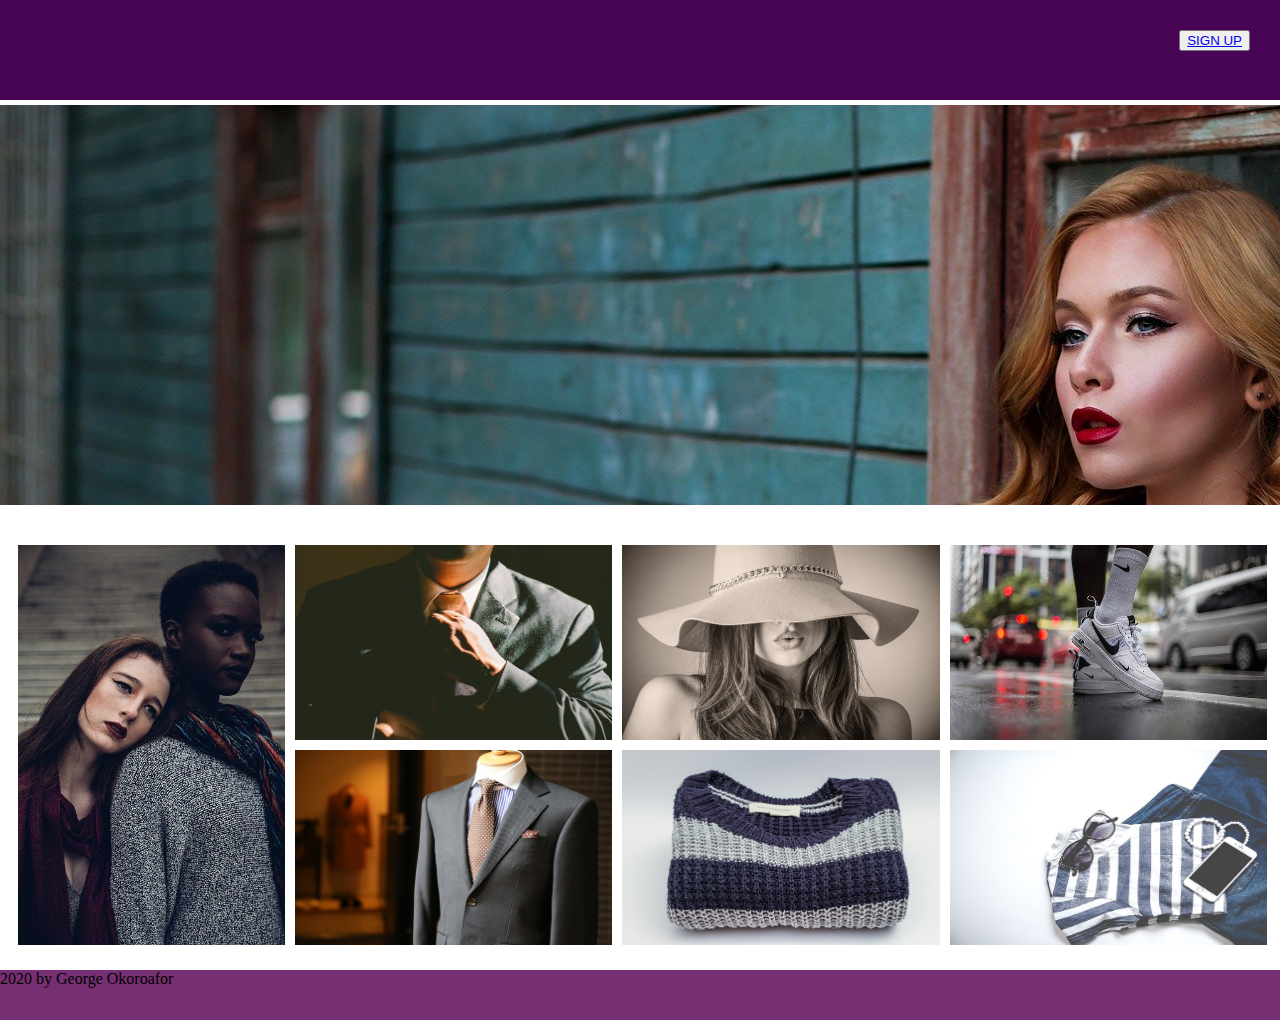
<file: fashion_website/index.html>
<!DOCTYPE html>
<html lang="en">
<head>
    <meta charset="UTF-8">
    <meta name="viewport" content="width=device-width, initial-scale=1.0">
    <title>Clothify</title>
    <link rel="stylesheet" href="style.css">
</head>
<body>

    <div class="nav">
        <button style="float: right;">
            <a href="login.html"> 
            SIGN UP 
        </a></button></div>

    <div class="banner">
    
    </div>
    
    <div class="main">

        <div class="side_bar">
            <img alt="Qries" src="images/two-women-1246024_640.jpg"
         width=100%" height="100%">
        </div>
        <div class="page_content">
            <div class="box">
                <img alt="Qries" src="images/tie-690084_640.jpg"
         width=100%" height="100%">
            </div>
            <div class="box">
                <img alt="Qries" src="images/fashion-2309519_1920.jpg"
         width=100%" height="100%">
            </div>
            <div class="box">
                <img alt="Qries" src="images/nike-5126389_640.jpg"
         width=100%" height="100%">
            </div>
            <div class="box">
                <img alt="Qries" src="images/fashion-1979136_640.jpg"
         width=100%" height="100%">
            </div>
            <div class="box">
                <img alt="Qries" src="images/fashion-1283863_640.jpg"
         width=100%" height="100%">
            </div>
            <div class="box">
                <img alt="Qries" src="images/clothing-3221103_640.jpg"
         width=100%" height="100%">
            </div>
            <div style="clear: both;"></div>
        </div>
        <div style="clear: both;"></div>

    </div>
    <div style="clear: both;"></div>

    <div class="foot">
        <div class="footer_content">2020 by George Okoroafor</div> 
    </div>
    
</body>
</html>
</file>
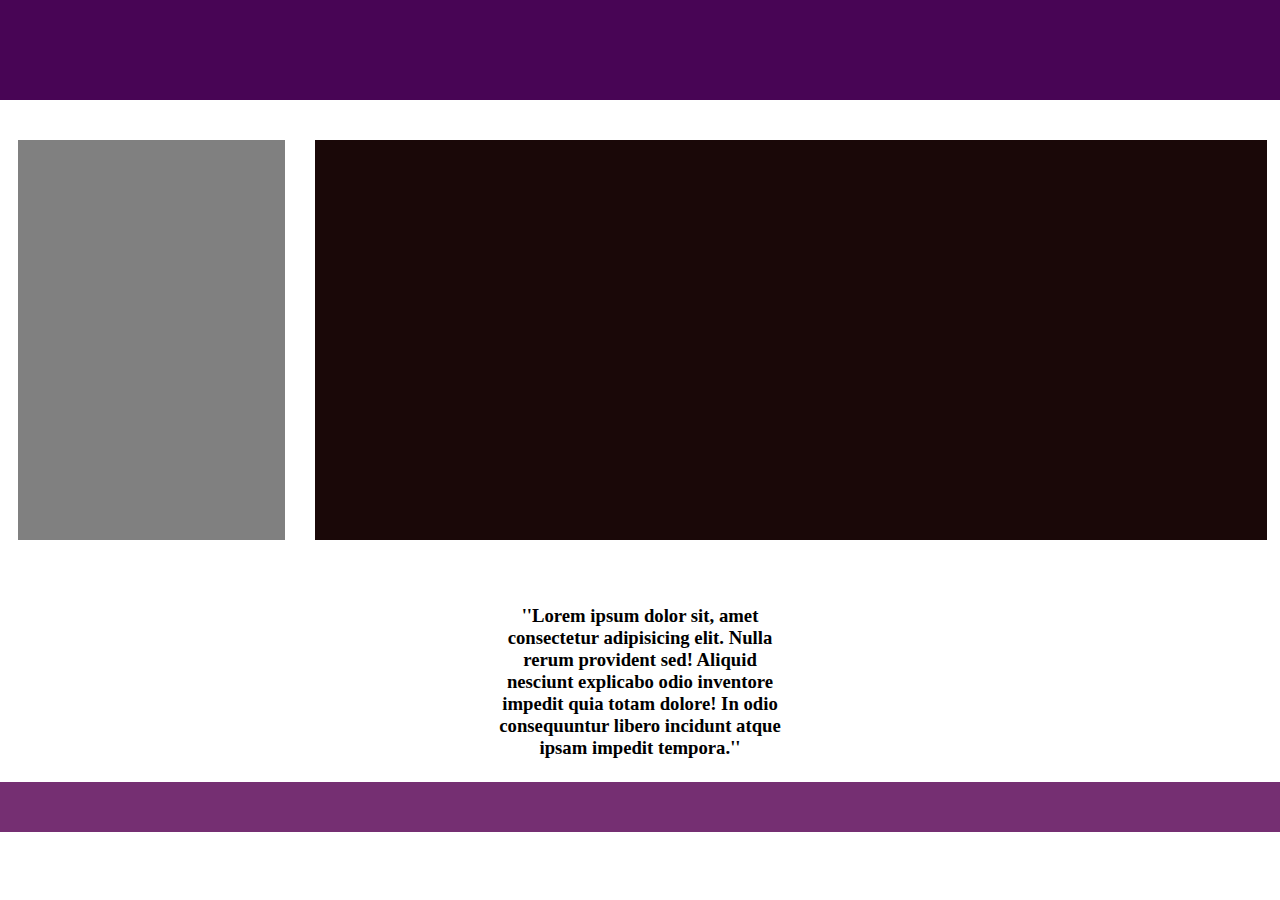
<file: fashion_website/about.html>
<!DOCTYPE html>
<html lang="en">
<head>
    <meta charset="UTF-8">
    <meta name="viewport" content="width=device-width, initial-scale=1.0">
    <title>Clothify</title>
    <link rel="stylesheet" href="style.css">
</head>
<body>

    <div class="nav"></div>
    <div class="main">
        <div class="side_bar"></div>
        <div class="about"></div>
    </div>
    <div style="clear: both;"></div>
    <div class="customer_review">
        <center>
            <div class="review1">
                <h3><strong></strong>
        ''Lorem ipsum dolor sit, amet consectetur adipisicing elit. 
         Nulla rerum provident sed! Aliquid nesciunt explicabo 
         odio inventore impedit quia totam dolore! In odio consequuntur 
         libero incidunt atque ipsam impedit tempora.''
                </strong></h3>
            </div>
            <div style="clear: both;"></div>
        </center>
    </div>
    <div style="clear: both;"></div>
    <div class="foot"></div>
    <div style="clear: both;"></div>
</body>
</html>
</file>
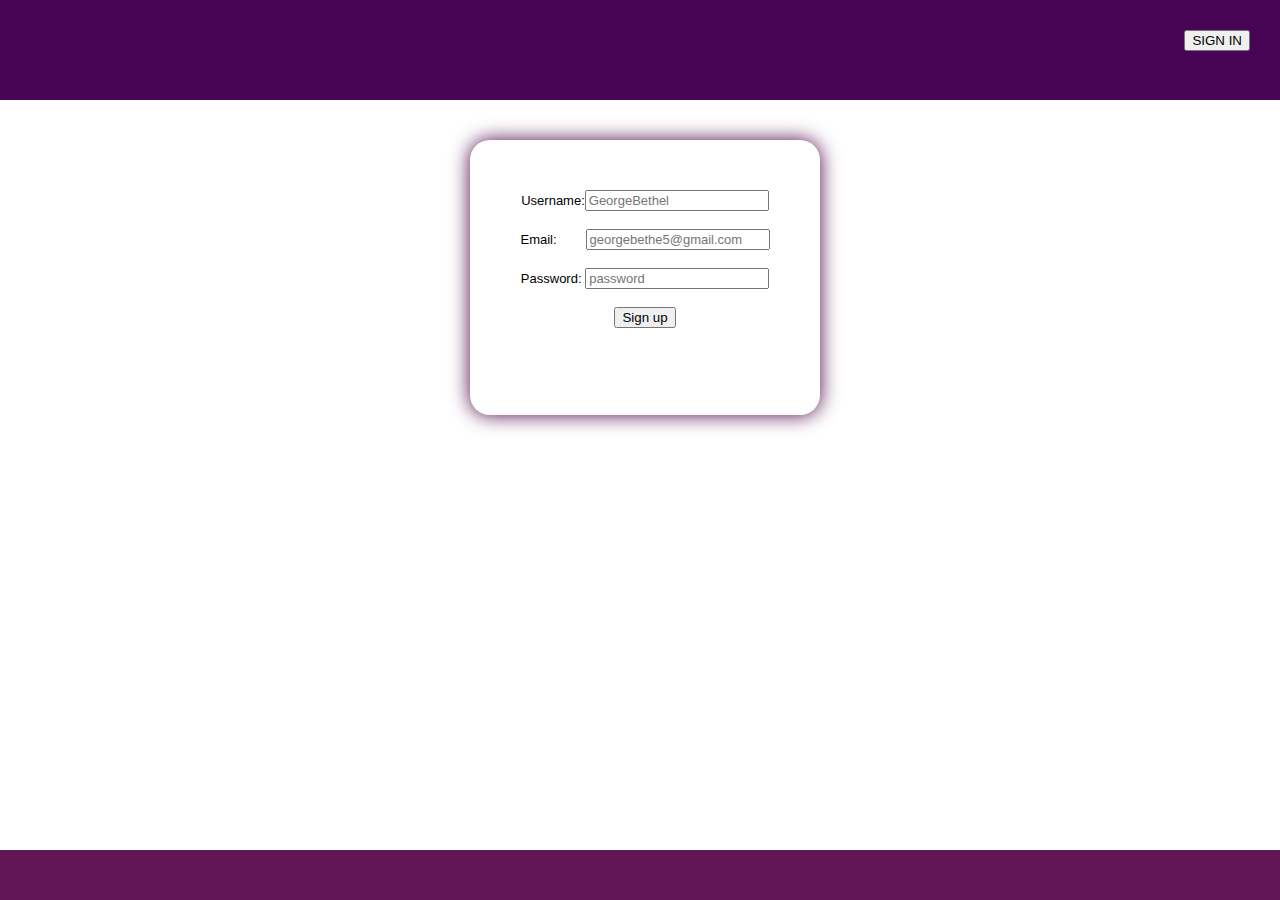
<file: fashion_website/login.html>
<!DOCTYPE html>
<html lang="en">
<head>
    <meta charset="UTF-8">
    <meta name="viewport" content="width=device-width, initial-scale=1.0">
    <title>Clothify page | Login</title>
    <link rel="stylesheet" href="style.css">
</head>
<body>

    <div class="nav"><button style="float: right;">SIGN IN</button></div>

    <div class="main">
        <div class="login_box">
            <center>
                <div class="name" style="font-size: small;">
                    Username:<input type="text" placeholder="GeorgeBethel" style="font-size: small;">
                </div>
                <br>
                <div class="email" style="font-size: small;">
                    Email:&nbsp;&nbsp; &nbsp; &nbsp; &nbsp;<input type="text" placeholder="georgebethe5@gmail.com" style="font-size: small;">
                </div>
                <br>
                <div class="password" style="font-size: small;">
                    Password:&nbsp;<input type="text" placeholder="password" style="font-size: small;">
                </div>
                <br>
                <div class="submit">
                    <input type="submit" value="Sign up">
                </div>
            </center>
        </div>
    </div>

    <div class="footer"></div>
    
</body>
</html>
</file>
<file: fashion_website/style.css>
body{

    margin: 0;
}

.banner{

    width: 100%;
    height: 400px;
    background: grey;
    background-image: url('images/girl-1828536_1920.jpg');

}

.main{

    padding-top: 20px;
    margin-top: 20px;
    margin-left: 10px;
    margin-bottom: 25px;
    width: calc(100%-10%);
    height: 400px;
    background:white;

}



.side_bar{

    float: left;
    background:grey;
    width: 21%;
    height:400px;
    margin-left: 8px;
    margin-right: 10px;

}

.box{

    
    float: left;
    background:rgb(79, 13, 99);
    width: 25%;
    height:195px;
    margin-right: 10px;
    margin-right: 10px;
    margin-bottom: 10px;
}

.nav{

    margin-top: 0px;
    margin-bottom: 5px;
    padding-top: 30px;
    padding-right: 30px;
    background: rgb(72, 5, 85);
    width: calc(100%-40%);
    height: 70px;
    clear: both;
}

.login_box{
    
    margin: auto;
    font-family: Arial;
    padding-top: 50px;
    padding-left: 25px;
    padding-bottom: 25px;
    padding-right: 25px;
    width: 300px;
    height: 200px;
    border-radius: 20px;
    background:white;
    clear: both;
    box-shadow: 0px 0px 20px 0  rgb(75, 7, 71);
}

.footer{

    width: 100%;
    height: 50px;
    background: rgb(97, 21, 84);
    bottom: 0;
    position: absolute;
}

.foot{

    width: 100%;
    height: 50px;
    background: rgb(117, 47, 114);
    position: absolute;
}

.footer_content{

    float: center;
    width: 100%;
    height: 20px;
    margin: auto;
}

.about{

    float: left;
    background: rgb(26, 8, 8);
    width: 75%;
    height:400px;
    margin-left: 20px;
    margin-right: 8px;
    margin-bottom: 10px;
}

.customer_review{

    margin: auto;
    padding-top: 20px;
    width: 300px;
    height: 197px;
    background: white;
}

.review1{

    margin-top: 20px;
    background: white;
    width: 100%;
    height: 100%;
}
</file>
